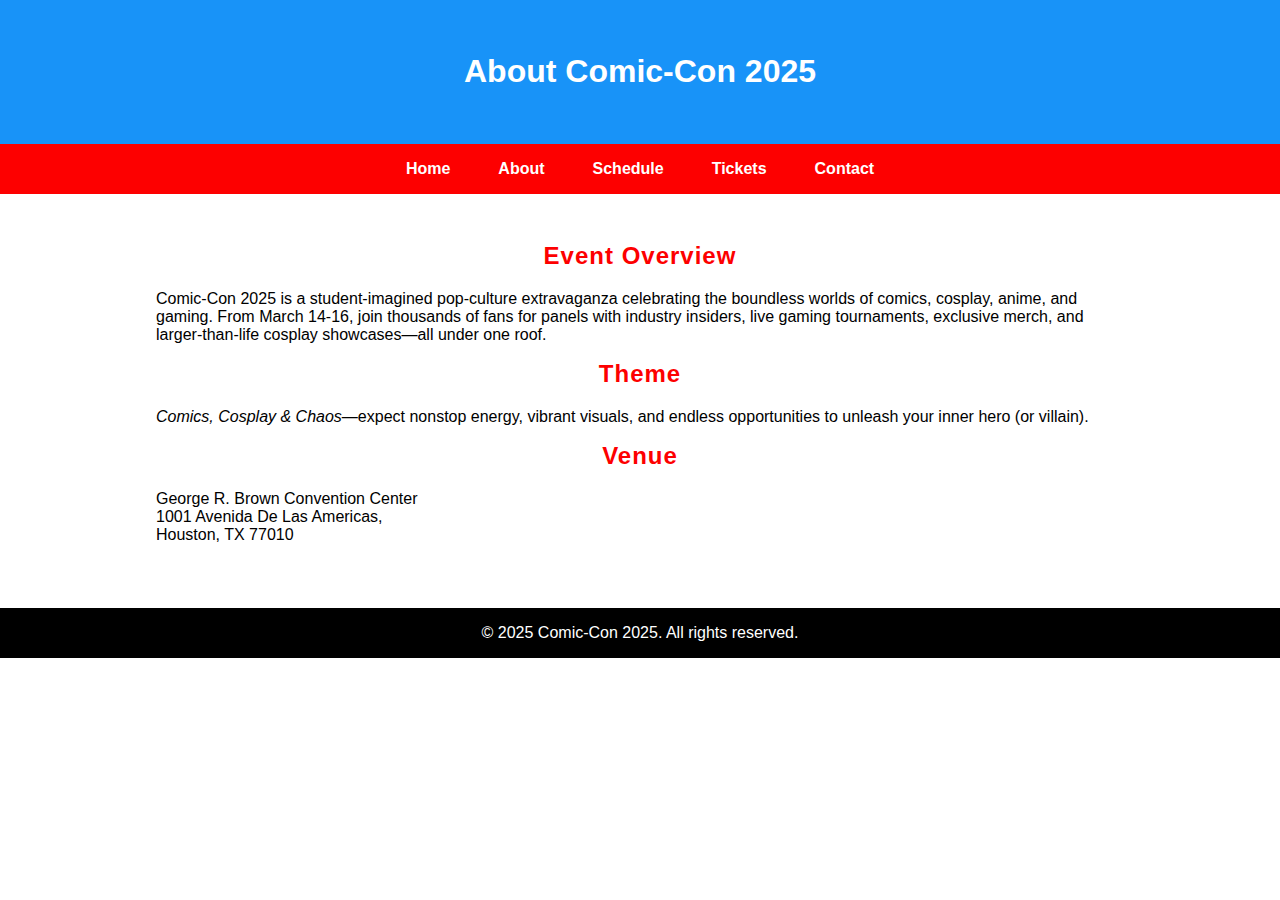
<file: about.html>
<!DOCTYPE html>
<html lang="en">
<head>
  <meta charset="UTF-8" />
  <meta name="viewport" content="width=device-width, initial-scale=1.0" />
  <title>Comic‑Con 2025 | About</title>
  <link rel="stylesheet" href="styles.css" />
</head>
<body>
  <header>
    <h1>About Comic‑Con 2025</h1>
  </header>

  <nav>
    <a href="index.html">Home</a>
    <a href="about.html">About</a>
    <a href="schedule.html">Schedule</a>
    <a href="tickets.html">Tickets</a>
    <a href="contact.html">Contact</a>
  </nav>

  <section class="section">
    <h2>Event Overview</h2>
    <p>
      Comic‑Con 2025 is a student‑imagined pop‑culture extravaganza celebrating
      the boundless worlds of comics, cosplay, anime, and gaming. From March
      14‑16, join thousands of fans for panels with industry insiders, live
      gaming tournaments, exclusive merch, and larger‑than‑life cosplay
      showcases—all under one roof.
    </p>

    <h2>Theme</h2>
    <p><em>Comics, Cosplay &amp; Chaos</em>—expect nonstop energy, vibrant visuals, and endless opportunities to unleash your inner hero (or villain).</p>

    <h2>Venue</h2>
    <p>
      George R. Brown Convention Center<br />1001 Avenida De Las Americas,<br />Houston, TX 77010
    </p>
  </section>

  <footer>
    &copy; 2025 Comic‑Con 2025. All rights reserved.
  </footer>
</body>
</html>
</file>
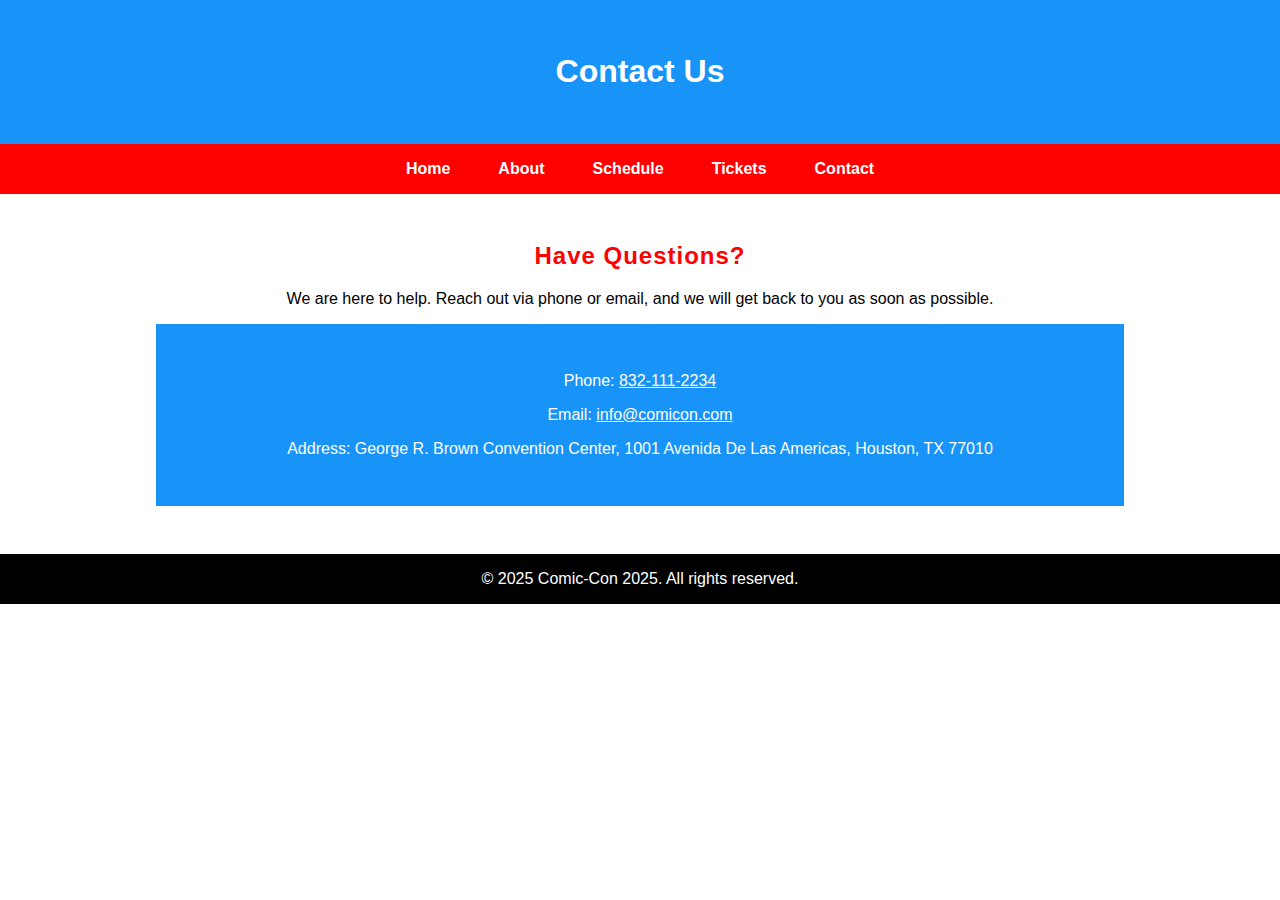
<file: contact.html>
<!DOCTYPE html>
<html lang="en">
<head>
  <meta charset="UTF-8" />
  <meta name="viewport" content="width=device-width, initial-scale=1.0" />
  <title>Comic‑Con 2025 | Contact</title>
  <link rel="stylesheet" href="styles.css" />
</head>
<body>
  <header>
    <h1>Contact Us</h1>
  </header>

  <nav>
    <a href="index.html">Home</a>
    <a href="about.html">About</a>
    <a href="schedule.html">Schedule</a>
    <a href="tickets.html">Tickets</a>
    <a href="contact.html">Contact</a>
  </nav>

  <section class="section center">
    <h2>Have Questions?</h2>
    <p>We are here to help. Reach out via phone or email, and we will get back to you as soon as possible.</p>

    <div class="contact-info">
      <p>Phone: <a href="tel:+18321112234" style="color:#fff; text-decoration: underline;">832‑111‑2234</a></p>
      <p>Email: <a href="mailto:info@comicon.com" style="color:#fff; text-decoration: underline;">info@comicon.com</a></p>
      <p>Address: George R. Brown Convention Center, 1001 Avenida De Las Americas, Houston, TX 77010</p>
    </div>
  </section>

  <footer>
    &copy; 2025 Comic‑Con 2025. All rights reserved.
  </footer>
</body>
</html>
</file>
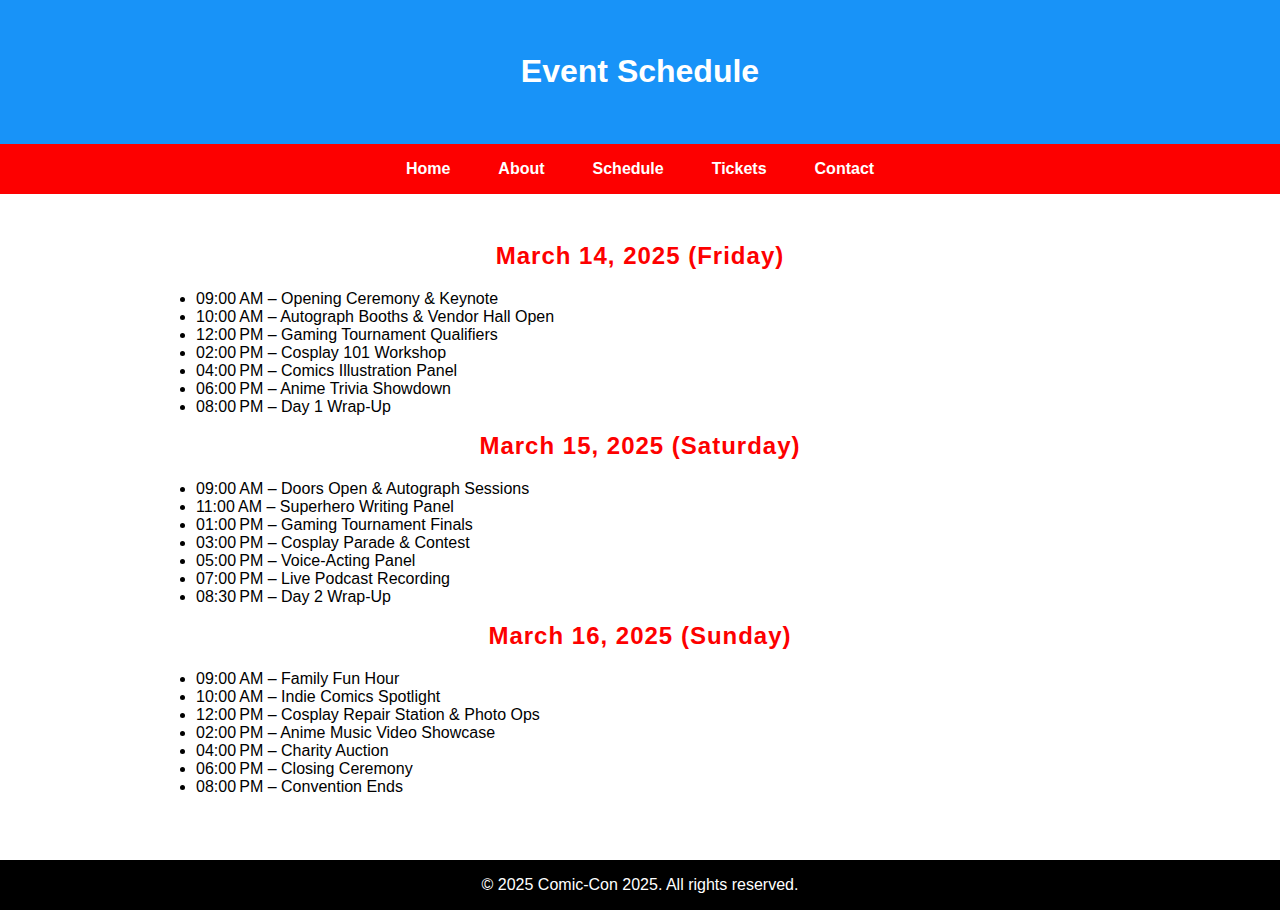
<file: schedule.html>
<!DOCTYPE html>
<html lang="en">
<head>
  <meta charset="UTF-8" />
  <meta name="viewport" content="width=device-width, initial-scale=1.0" />
  <title>Comic‑Con 2025 | Schedule</title>
  <link rel="stylesheet" href="styles.css" />
</head>
<body>
  <header>
    <h1>Event Schedule</h1>
  </header>

  <nav>
    <a href="index.html">Home</a>
    <a href="about.html">About</a>
    <a href="schedule.html">Schedule</a>
    <a href="tickets.html">Tickets</a>
    <a href="contact.html">Contact</a>
  </nav>

  <section class="section">
    <h2>March 14, 2025 (Friday)</h2>
    <ul>
      <li>09:00 AM – Opening Ceremony &amp; Keynote</li>
      <li>10:00 AM – Autograph Booths &amp; Vendor Hall Open</li>
      <li>12:00 PM – Gaming Tournament Qualifiers</li>
      <li>02:00 PM – Cosplay 101 Workshop</li>
      <li>04:00 PM – Comics Illustration Panel</li>
      <li>06:00 PM – Anime Trivia Showdown</li>
      <li>08:00 PM – Day 1 Wrap‑Up</li>
    </ul>

    <h2>March 15, 2025 (Saturday)</h2>
    <ul>
      <li>09:00 AM – Doors Open &amp; Autograph Sessions</li>
      <li>11:00 AM – Superhero Writing Panel</li>
      <li>01:00 PM – Gaming Tournament Finals</li>
      <li>03:00 PM – Cosplay Parade &amp; Contest</li>
      <li>05:00 PM – Voice‑Acting Panel</li>
      <li>07:00 PM – Live Podcast Recording</li>
      <li>08:30 PM – Day 2 Wrap‑Up</li>
    </ul>

    <h2>March 16, 2025 (Sunday)</h2>
    <ul>
      <li>09:00 AM – Family Fun Hour</li>
      <li>10:00 AM – Indie Comics Spotlight</li>
      <li>12:00 PM – Cosplay Repair Station &amp; Photo Ops</li>
      <li>02:00 PM – Anime Music Video Showcase</li>
      <li>04:00 PM – Charity Auction</li>
      <li>06:00 PM – Closing Ceremony</li>
      <li>08:00 PM – Convention Ends</li>
    </ul>
  </section>

  <footer>
    &copy; 2025 Comic‑Con 2025. All rights reserved.
  </footer>
</body>
</html>
</file>
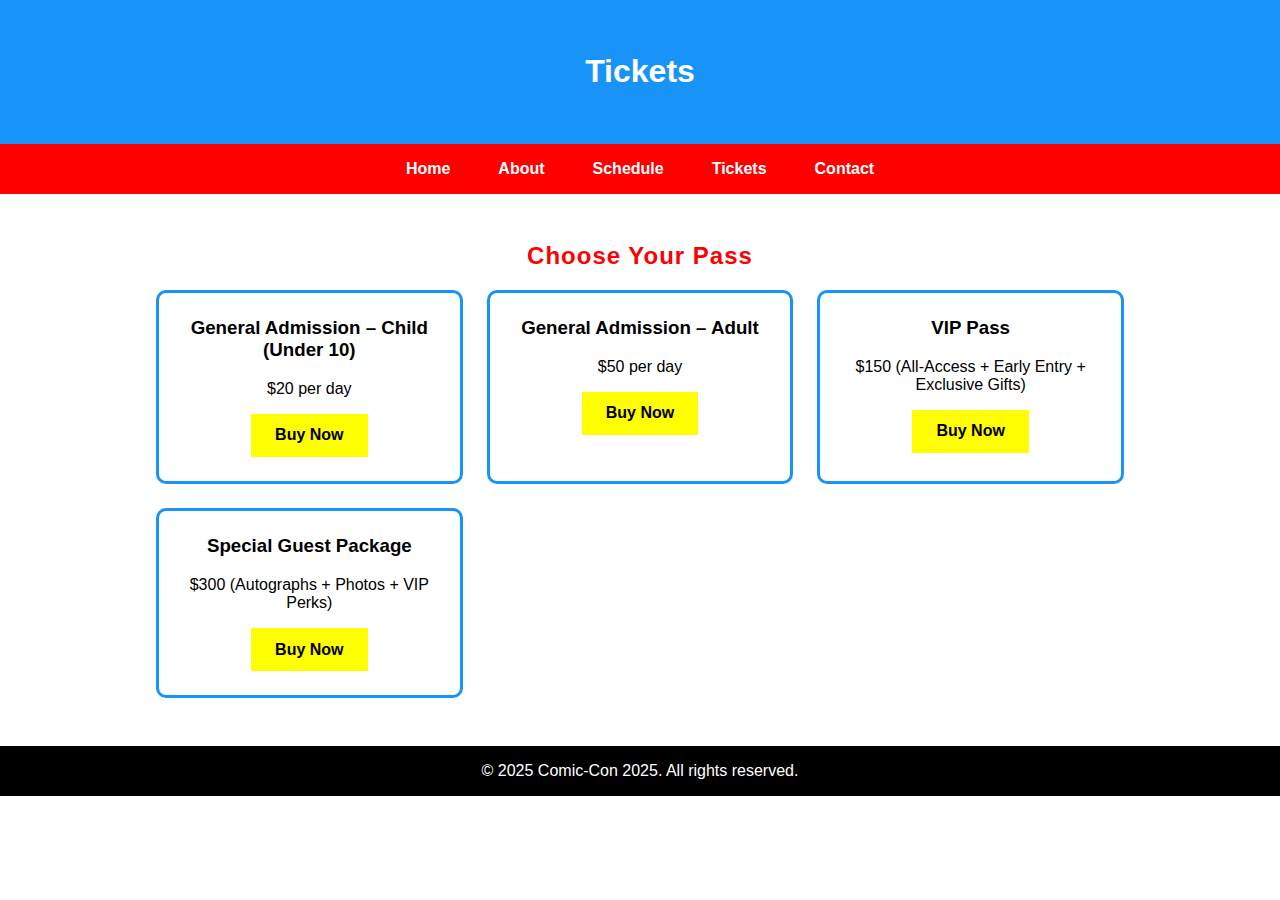
<file: tickets.html>
<!DOCTYPE html>
<html lang="en">
<head>
  <meta charset="UTF-8" />
  <meta name="viewport" content="width=device-width, initial-scale=1.0" />
  <title>Comic‑Con 2025 | Tickets</title>
  <link rel="stylesheet" href="styles.css" />
</head>
<body>
  <header>
    <h1>Tickets</h1>
  </header>

  <nav>
    <a href="index.html">Home</a>
    <a href="about.html">About</a>
    <a href="schedule.html">Schedule</a>
    <a href="tickets.html">Tickets</a>
    <a href="contact.html">Contact</a>
  </nav>

  <section class="section">
    <h2 class="center">Choose Your Pass</h2>
    <div class="ticket-grid">
      <div class="ticket-card">
        <h3>General Admission – Child (Under 10)</h3>
        <p>$20 per day</p>
        <button>Buy Now</button>
      </div>
      <div class="ticket-card">
        <h3>General Admission – Adult</h3>
        <p>$50 per day</p>
        <button>Buy Now</button>
      </div>
      <div class="ticket-card">
        <h3>VIP Pass</h3>
        <p>$150 (All‑Access + Early Entry + Exclusive Gifts)</p>
        <button>Buy Now</button>
      </div>
      <div class="ticket-card">
        <h3>Special Guest Package</h3>
        <p>$300 (Autographs + Photos + VIP Perks)</p>
        <button>Buy Now</button>
      </div>
    </div>
  </section>

  <footer>
    &copy; 2025 Comic‑Con 2025. All rights reserved.
  </footer>
</body>
</html>
</file>
<file: styles.css>
:root {
  --blue: #1893f8;
  --red: #fd0000;
  --yellow: #fefe00;
}

* {
  box-sizing: border-box;
}

body {
  margin: 0;
  font-family: Arial, Helvetica, sans-serif;
  color: #000;
  background: #fff;
}

header {
  background: var(--blue);
  color: #fff;
  padding: 2rem 1rem;
  text-align: center;
}

nav {
  background: var(--red);
  display: flex;
  justify-content: center;
  flex-wrap: wrap;
}

nav a {
  color: #fff;
  padding: 1rem 1.5rem;
  text-decoration: none;
  font-weight: 700;
  transition: background 0.3s, color 0.3s;
}

nav a:hover {
  background: var(--yellow);
  color: #000;
}

.hero {
  height: 300px;
  background: url('poster.jpg') center / cover no-repeat;
  display: flex;
  align-items: center;
  justify-content: center;
  color: #fff;
  text-shadow: 3px 3px 4px #000;
  font-size: 2rem;
  font-weight: 900;
  letter-spacing: 2px;
}

.section {
  padding: 3rem 1rem;
  max-width: 1000px;
  margin: 0 auto;
}

.section h2 {
  color: var(--red);
  margin-top: 0;
  text-align: center;
  letter-spacing: 1px;
}

.ticket-grid {
  display: grid;
  gap: 1.5rem;
  grid-template-columns: repeat(auto-fit, minmax(260px, 1fr));
}

.ticket-card {
  border: 3px solid var(--blue);
  border-radius: 10px;
  padding: 1.5rem;
  text-align: center;
}

.ticket-card h3 {
  margin-top: 0;
}

.ticket-card button {
  background: var(--yellow);
  border: none;
  padding: 0.8rem 1.5rem;
  font-size: 1rem;
  font-weight: 700;
  cursor: pointer;
}

.contact-info {
  background: var(--blue);
  color: #fff;
  text-align: center;
  padding: 2rem 1rem;
}

footer {
  background: #000;
  color: #fff;
  text-align: center;
  padding: 1rem;
}

/* Utility */
.center {
  text-align: center;
}

/* Tablet & Up */
@media (min-width: 600px) {
  .hero {
    font-size: 3rem;
  }
}
</file>
